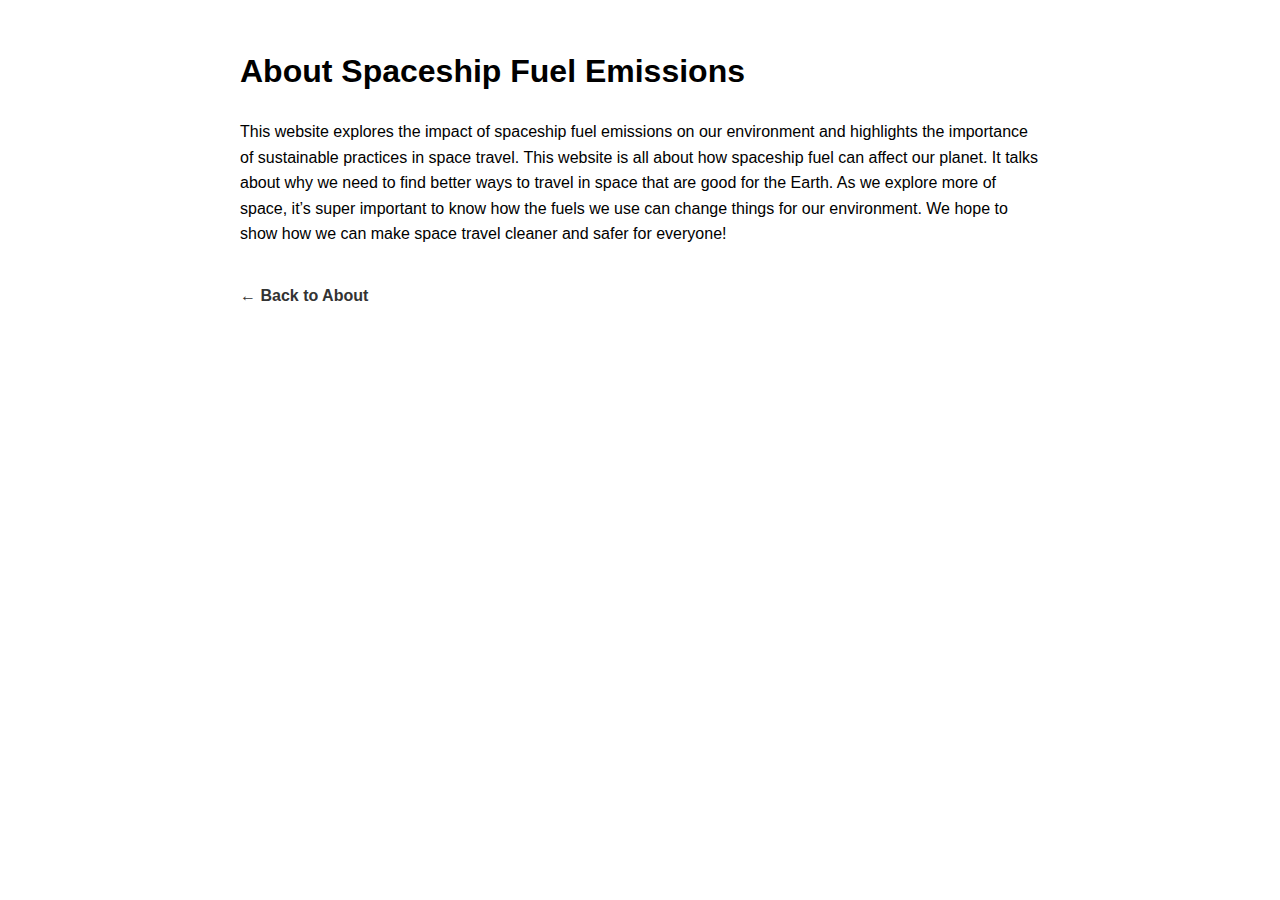
<file: about.html>
<!DOCTYPE html>
<html lang="en">
<head>
    <meta charset="UTF-8" />
    <meta name="viewport" content="width=device-width, initial-scale=1" />
    <title>About - Spaceship Fuel Emissions</title>
    <style>
        body {
            font-family: Arial, sans-serif;
            padding: 25px;
            max-width: 800px;
            margin: auto;
            background: #fff;
            line-height: 1.6;
        }
        a {
            display: inline-block;
            margin-top: 20px;
            text-decoration: none;
            color: #333;
            font-weight: bold;
        }
    </style>
</head>
<body>
    <h1>About Spaceship Fuel Emissions</h1>
    <p>This website explores the impact of spaceship fuel emissions on our environment and highlights the importance of sustainable practices in space travel. This website is all about how spaceship fuel can affect our planet. It talks about why we need to find better ways to travel in space that are good for the Earth. As we explore more of space, it’s super important to know how the fuels we use can change things for our environment. We hope to show how we can make space travel cleaner and safer for everyone!</p>
    <a href="index.html#about">← Back to About</a>
</body>
</html>
</file>
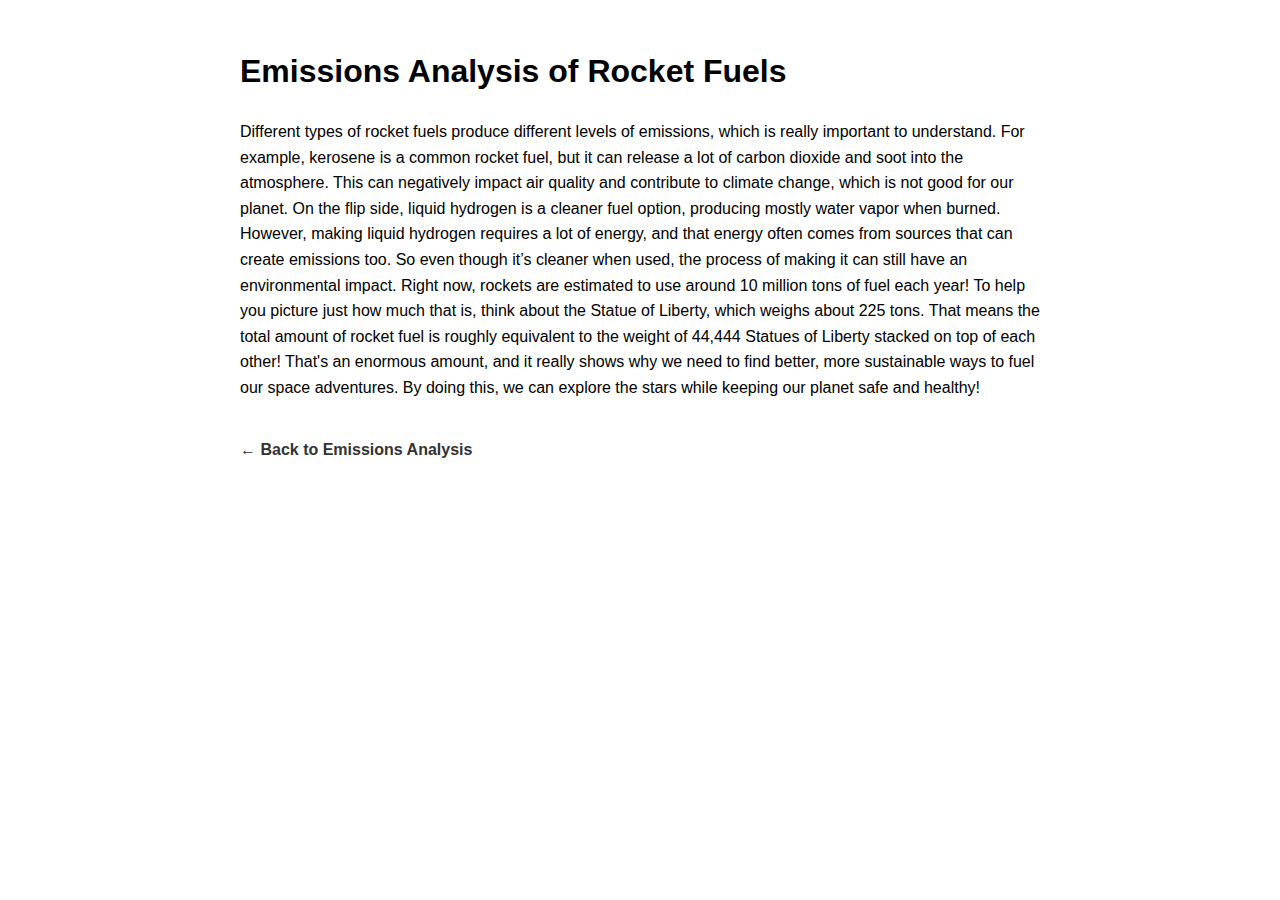
<file: emissions.html>
<!DOCTYPE html>
<html lang="en">
<head>
    <meta charset="UTF-8" />
    <meta name="viewport" content="width=device-width, initial-scale=1" />
    <title>Emissions Analysis - Spaceship Fuel Emissions</title>
    <style>
        body {
            font-family: Arial, sans-serif;
            padding: 25px;
            max-width: 800px;
            margin: auto;
            background: #fff;
            line-height: 1.6;
        }
        a {
            display: inline-block;
            margin-top: 20px;
            text-decoration: none;
            color: #333;
            font-weight: bold;
        }
    </style>
</head>
<body>
    <h1>Emissions Analysis of Rocket Fuels</h1>
    <p>Different types of rocket fuels produce different levels of emissions, which is really important to understand. For example, kerosene is a common rocket fuel, but it can release a lot of carbon dioxide and soot into the atmosphere. This can negatively impact air quality and contribute to climate change, which is not good for our planet.

On the flip side, liquid hydrogen is a cleaner fuel option, producing mostly water vapor when burned. However, making liquid hydrogen requires a lot of energy, and that energy often comes from sources that can create emissions too. So even though it’s cleaner when used, the process of making it can still have an environmental impact.

Right now, rockets are estimated to use around 10 million tons of fuel each year! To help you picture just how much that is, think about the Statue of Liberty, which weighs about 225 tons. That means the total amount of rocket fuel is roughly equivalent to the weight of 44,444 Statues of Liberty stacked on top of each other! That's an enormous amount, and it really shows why we need to find better, more sustainable ways to fuel our space adventures. By doing this, we can explore the stars while keeping our planet safe and healthy!</p>
    <a href="index.html#emissions">← Back to Emissions Analysis</a>
</body>
</html>
</file>
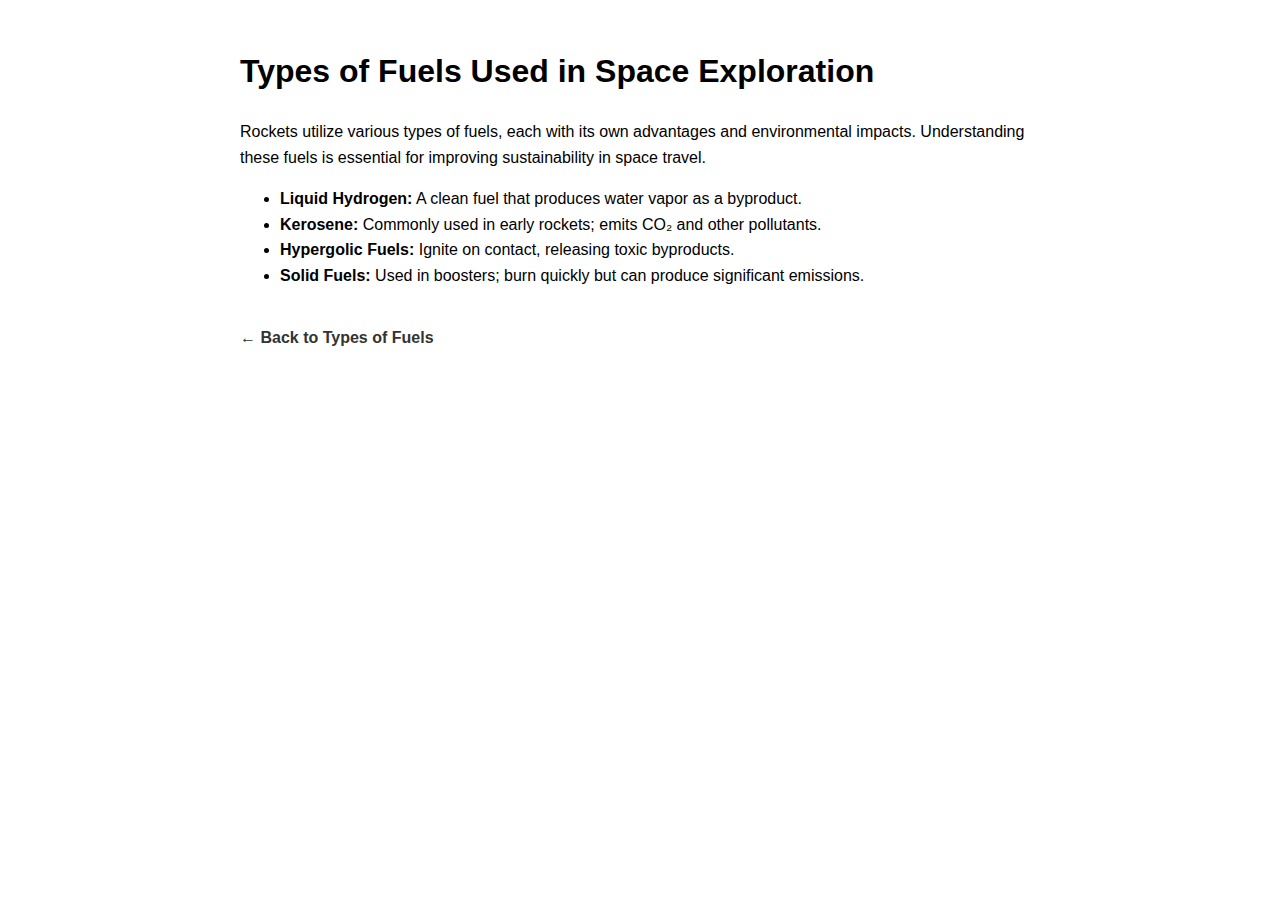
<file: fuel.html>
<!DOCTYPE html>
<html lang="en">
<head>
    <meta charset="UTF-8" />
    <meta name="viewport" content="width=device-width, initial-scale=1" />
    <title>Types of Fuels - Spaceship Fuel Emissions</title>
    <style>
        body {
            font-family: Arial, sans-serif;
            padding: 25px;
            max-width: 800px;
            margin: auto;
            background: #fff;
            line-height: 1.6;
        }
        a {
            display: inline-block;
            margin-top: 20px;
            text-decoration: none;
            color: #333;
            font-weight: bold;
        }
    </style>
</head>
<body>
    <h1>Types of Fuels Used in Space Exploration</h1>
    <p>Rockets utilize various types of fuels, each with its own advantages and environmental impacts. Understanding these fuels is essential for improving sustainability in space travel.</p>
    <ul>
        <li><strong>Liquid Hydrogen:</strong> A clean fuel that produces water vapor as a byproduct.</li>
        <li><strong>Kerosene:</strong> Commonly used in early rockets; emits CO₂ and other pollutants.</li>
        <li><strong>Hypergolic Fuels:</strong> Ignite on contact, releasing toxic byproducts.</li>
        <li><strong>Solid Fuels:</strong> Used in boosters; burn quickly but can produce significant emissions.</li>
    </ul>
    <a href="index.html#fuels">← Back to Types of Fuels</a>
</body>
</html>
</file>
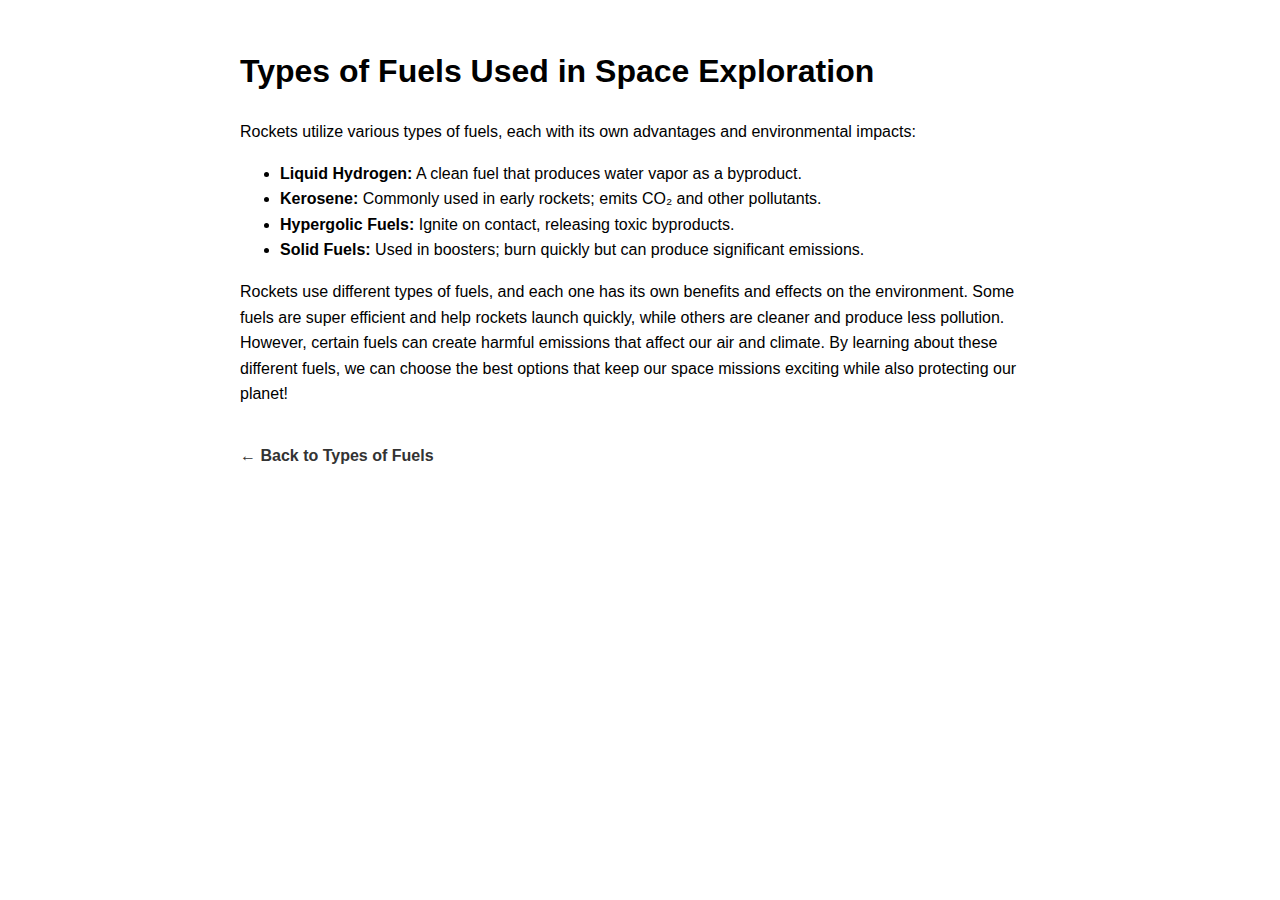
<file: fuels.html>
<!DOCTYPE html>
<html lang="en">
<head>
    <meta charset="UTF-8" />
    <meta name="viewport" content="width=device-width, initial-scale=1" />
    <title>Types of Fuels - Spaceship Fuel Emissions</title>
    <style>
        body {
            font-family: Arial, sans-serif;
            padding: 25px;
            max-width: 800px;
            margin: auto;
            background: #fff;
            line-height: 1.6;
        }
        a {
            display: inline-block;
            margin-top: 20px;
            text-decoration: none;
            color: #333;
            font-weight: bold;
        }
    </style>
</head>
<body>
    <h1>Types of Fuels Used in Space Exploration</h1>
    <p>Rockets utilize various types of fuels, each with its own advantages and environmental impacts:</p>
    <ul>
        <li><strong>Liquid Hydrogen:</strong> A clean fuel that produces water vapor as a byproduct.</li>
        <li><strong>Kerosene:</strong> Commonly used in early rockets; emits CO₂ and other pollutants.</li>
        <li><strong>Hypergolic Fuels:</strong> Ignite on contact, releasing toxic byproducts.</li>
        <li><strong>Solid Fuels:</strong> Used in boosters; burn quickly but can produce significant emissions.</li>
    </ul>
    <p>Rockets use different types of fuels, and each one has its own benefits and effects on the environment. Some fuels are super efficient and help rockets launch quickly, while others are cleaner and produce less pollution. However, certain fuels can create harmful emissions that affect our air and climate. By learning about these different fuels, we can choose the best options that keep our space missions exciting while also protecting our planet!</p>
    <a href="index.html#fuels">← Back to Types of Fuels</a>
</body>
</html>
</file>
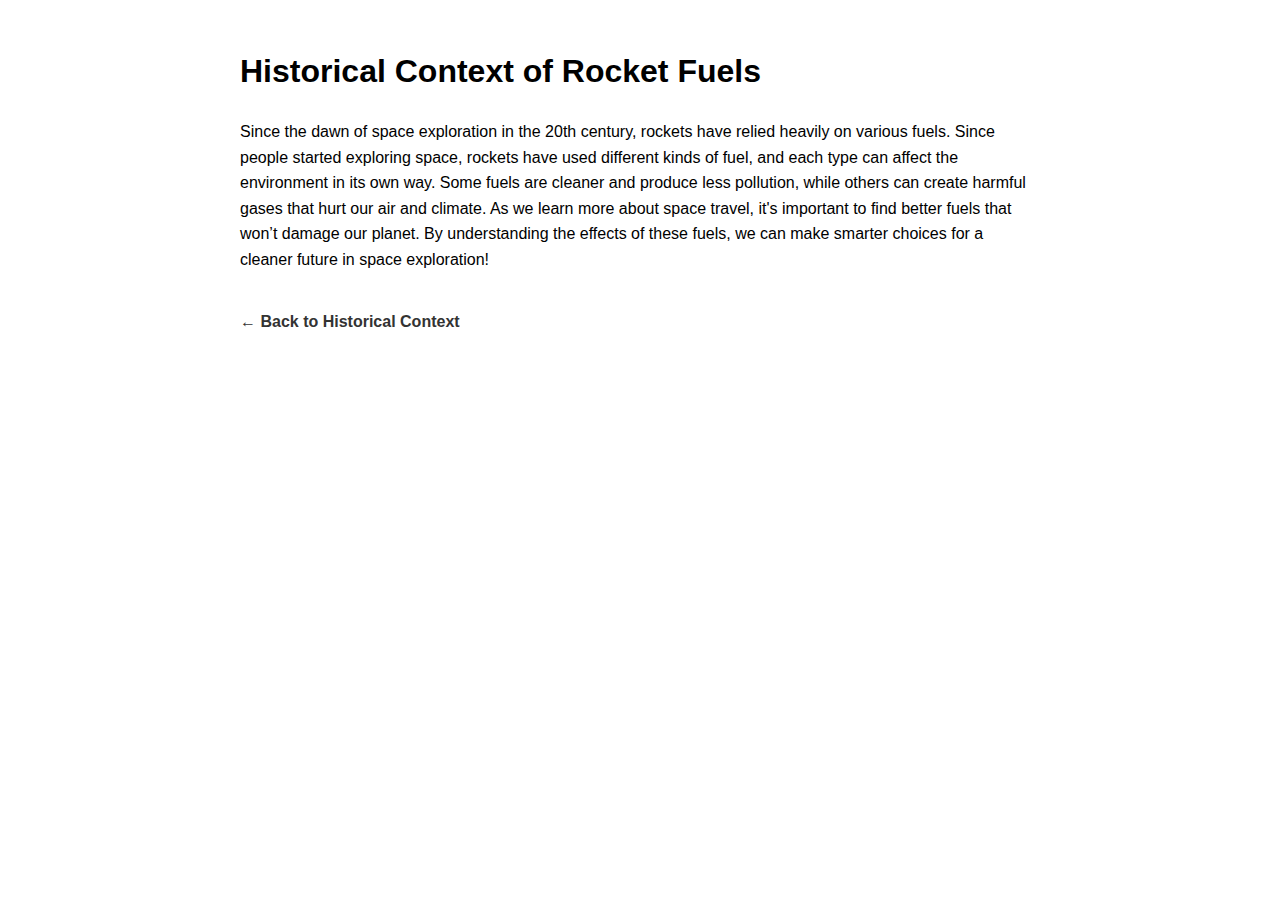
<file: history.html>
<!DOCTYPE html>
<html lang="en">
<head>
    <meta charset="UTF-8" />
    <meta name="viewport" content="width=device-width, initial-scale=1" />
    <title>Historical Context - Spaceship Fuel Emissions</title>
    <style>
        body {
            font-family: Arial, sans-serif;
            padding: 25px;
            max-width: 800px;
            margin: auto;
            background: #fff;
            line-height: 1.6;
        }
        a {
            display: inline-block;
            margin-top: 20px;
            text-decoration: none;
            color: #333;
            font-weight: bold;
        }
    </style>
</head>
<body>
    <h1>Historical Context of Rocket Fuels</h1>
    <p>Since the dawn of space exploration in the 20th century, rockets have relied heavily on various fuels. Since people started exploring space, rockets have used different kinds of fuel, and each type can affect the environment in its own way. Some fuels are cleaner and produce less pollution, while others can create harmful gases that hurt our air and climate. As we learn more about space travel, it's important to find better fuels that won’t damage our planet. By understanding the effects of these fuels, we can make smarter choices for a cleaner future in space exploration!</p>
    <a href="index.html#history">← Back to Historical Context</a>
</body>
</html>
</file>
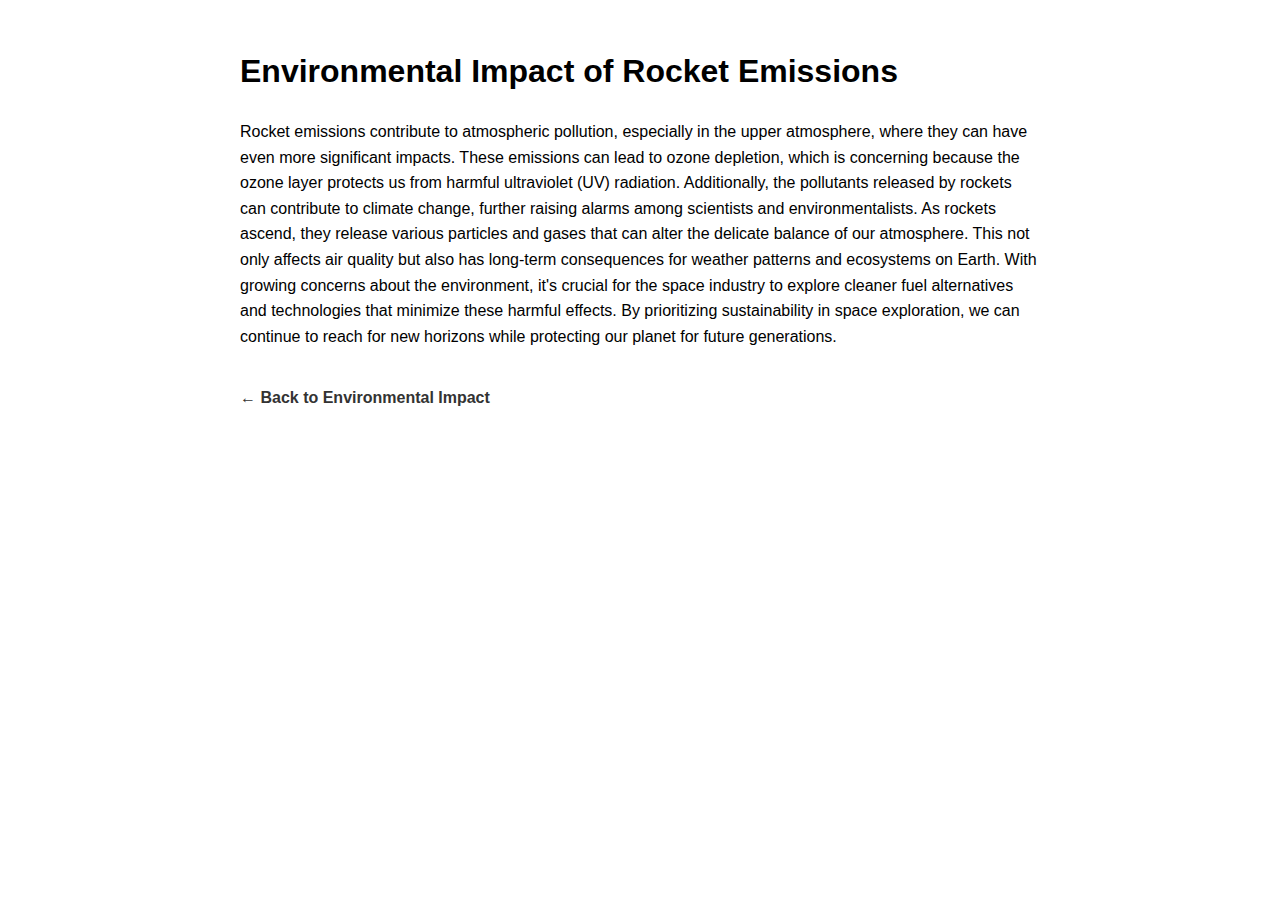
<file: impact.html>
<!DOCTYPE html>
<html lang="en">
<head>
    <meta charset="UTF-8" />
    <meta name="viewport" content="width=device-width, initial-scale=1" />
    <title>Environmental Impact - Spaceship Fuel Emissions</title>
    <style>
        body {
            font-family: Arial, sans-serif;
            padding: 25px;
            max-width: 800px;
            margin: auto;
            background: #fff;
            line-height: 1.6;
        }
        a {
            display: inline-block;
            margin-top: 20px;
            text-decoration: none;
            color: #333;
            font-weight: bold;
        }
    </style>
</head>
<body>
    <h1>Environmental Impact of Rocket Emissions</h1>
    <p>Rocket emissions contribute to atmospheric pollution, especially in the upper atmosphere, where they can have even more significant impacts. These emissions can lead to ozone depletion, which is concerning because the ozone layer protects us from harmful ultraviolet (UV) radiation. Additionally, the pollutants released by rockets can contribute to climate change, further raising alarms among scientists and environmentalists.

As rockets ascend, they release various particles and gases that can alter the delicate balance of our atmosphere. This not only affects air quality but also has long-term consequences for weather patterns and ecosystems on Earth. With growing concerns about the environment, it's crucial for the space industry to explore cleaner fuel alternatives and technologies that minimize these harmful effects.

By prioritizing sustainability in space exploration, we can continue to reach for new horizons while protecting our planet for future generations.</p>
    <a href="index.html#impact">← Back to Environmental Impact</a>
</body>
</html>
</file>
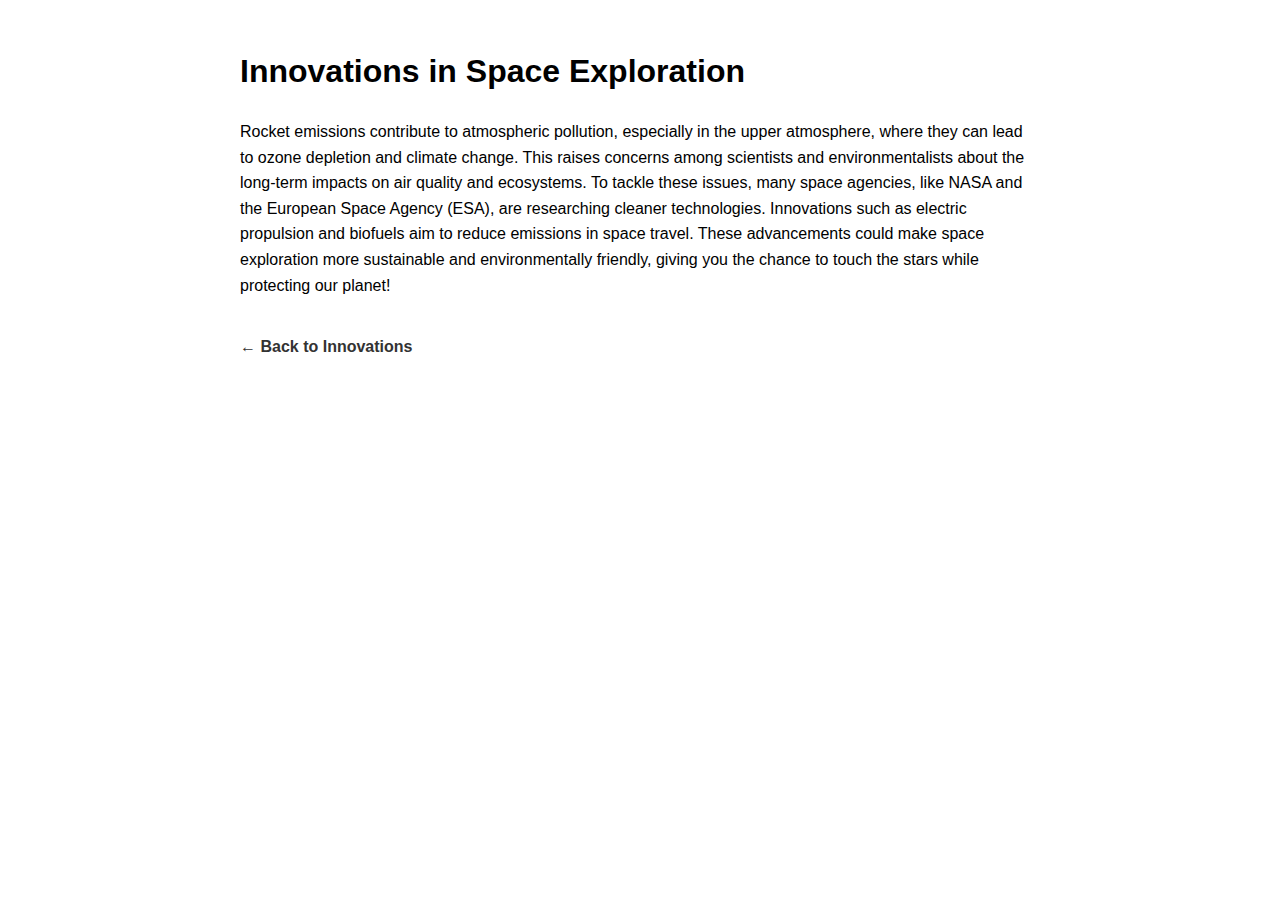
<file: innovations.html>
<!DOCTYPE html>
<html lang="en">
<head>
    <meta charset="UTF-8" />
    <meta name="viewport" content="width=device-width, initial-scale=1" />
    <title>Innovations - Spaceship Fuel Emissions</title>
    <style>
        body {
            font-family: Arial, sans-serif;
            padding: 25px;
            max-width: 800px;
            margin: auto;
            background: #fff;
            line-height: 1.6;
        }
        a {
            display: inline-block;
            margin-top: 20px;
            text-decoration: none;
            color: #333;
            font-weight: bold;
        }
    </style>
</head>
<body>
    <h1>Innovations in Space Exploration</h1>
    <p>Rocket emissions contribute to atmospheric pollution, especially in the upper atmosphere, where they can lead to ozone depletion and climate change. This raises concerns among scientists and environmentalists about the long-term impacts on air quality and ecosystems.

To tackle these issues, many space agencies, like NASA and the European Space Agency (ESA), are researching cleaner technologies. Innovations such as electric propulsion and biofuels aim to reduce emissions in space travel. These advancements could make space exploration more sustainable and environmentally friendly, giving you the chance to touch the stars while protecting our planet!</p>
    <a href="index.html#innovations">← Back to Innovations</a>
</body>
</html>
</file>
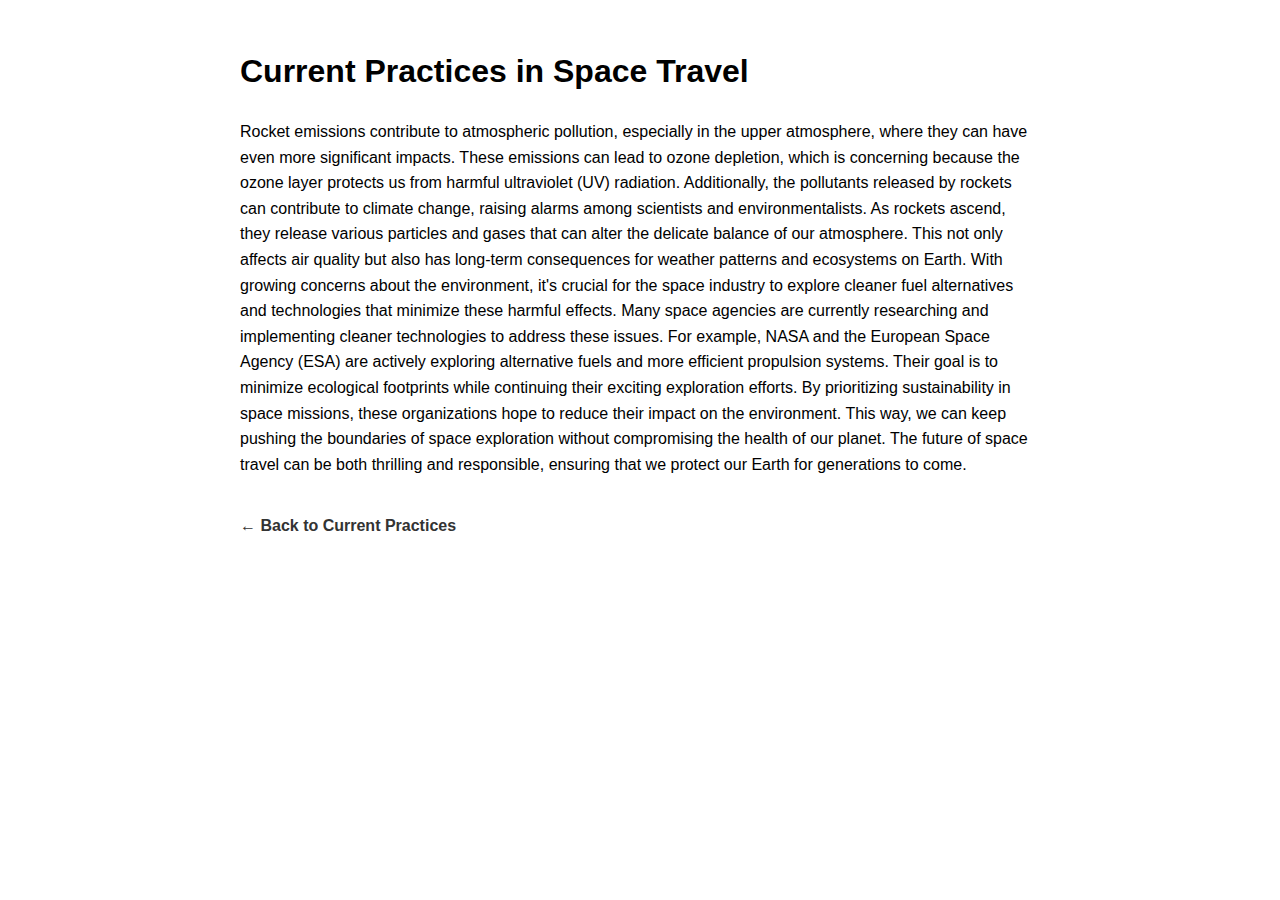
<file: practices.html>
<!DOCTYPE html>
<html lang="en">
<head>
    <meta charset="UTF-8" />
    <meta name="viewport" content="width=device-width, initial-scale=1" />
    <title>Current Practices - Spaceship Fuel Emissions</title>
    <style>
        body {
            font-family: Arial, sans-serif;
            padding: 25px;
            max-width: 800px;
            margin: auto;
            background: #fff;
            line-height: 1.6;
        }
        a {
            display: inline-block;
            margin-top: 20px;
            text-decoration: none;
            color: #333;
            font-weight: bold;
        }
    </style>
</head>
<body>
    <h1>Current Practices in Space Travel</h1>
    <p>Rocket emissions contribute to atmospheric pollution, especially in the upper atmosphere, where they can have even more significant impacts. These emissions can lead to ozone depletion, which is concerning because the ozone layer protects us from harmful ultraviolet (UV) radiation. Additionally, the pollutants released by rockets can contribute to climate change, raising alarms among scientists and environmentalists.

As rockets ascend, they release various particles and gases that can alter the delicate balance of our atmosphere. This not only affects air quality but also has long-term consequences for weather patterns and ecosystems on Earth. With growing concerns about the environment, it's crucial for the space industry to explore cleaner fuel alternatives and technologies that minimize these harmful effects.

Many space agencies are currently researching and implementing cleaner technologies to address these issues. For example, NASA and the European Space Agency (ESA) are actively exploring alternative fuels and more efficient propulsion systems. Their goal is to minimize ecological footprints while continuing their exciting exploration efforts.

By prioritizing sustainability in space missions, these organizations hope to reduce their impact on the environment. This way, we can keep pushing the boundaries of space exploration without compromising the health of our planet. The future of space travel can be both thrilling and responsible, ensuring that we protect our Earth for generations to come.</p>
    <a href="index.html#practices">← Back to Current Practices</a>
</body>
</html>
</file>
